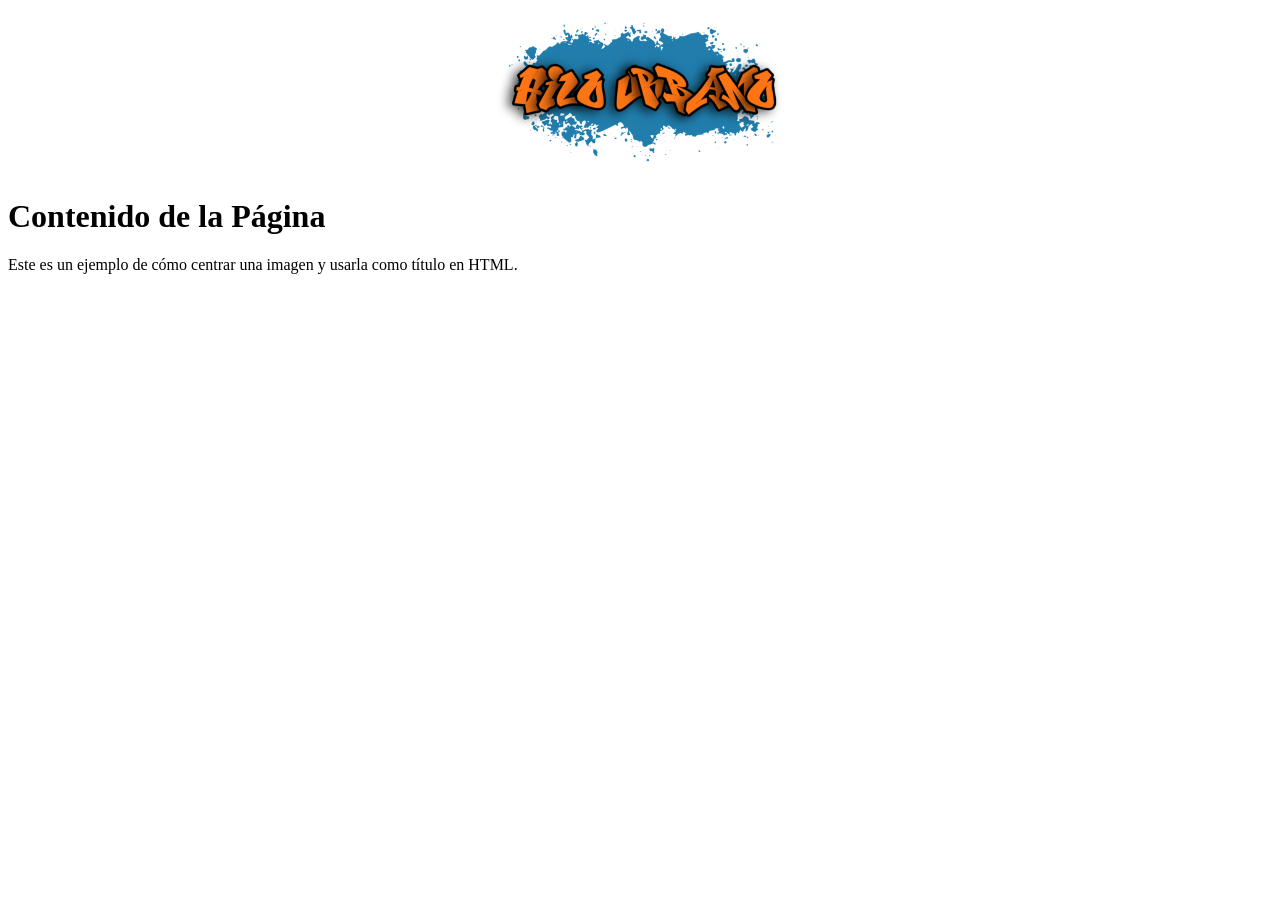
<file: facebook.html>
<!DOCTYPE html>
<html lang="es">
<head>
    <meta charset="UTF-8">
    <meta name="viewport" content="width=device-width, initial-scale=1.0">
    <title>Página con Título Centrado</title>
    <style>
        .titulo {
            display: block;
            margin-left: auto;
            margin-right: auto;
            width: 25%; /* Ajusta el tamaño de la imagen si es necesario */
            text-align: center; /* Alinea el texto dentro del elemento (opcional) */
        }
    </style>
</head>
<body>
    <img src="img/HILO-URBANO-12-2-2025.png" alt="Título" class="titulo">
    <h1>Contenido de la Página</h1>
    <p>Este es un ejemplo de cómo centrar una imagen y usarla como título en HTML.</p>
</body>
</html>
</file>
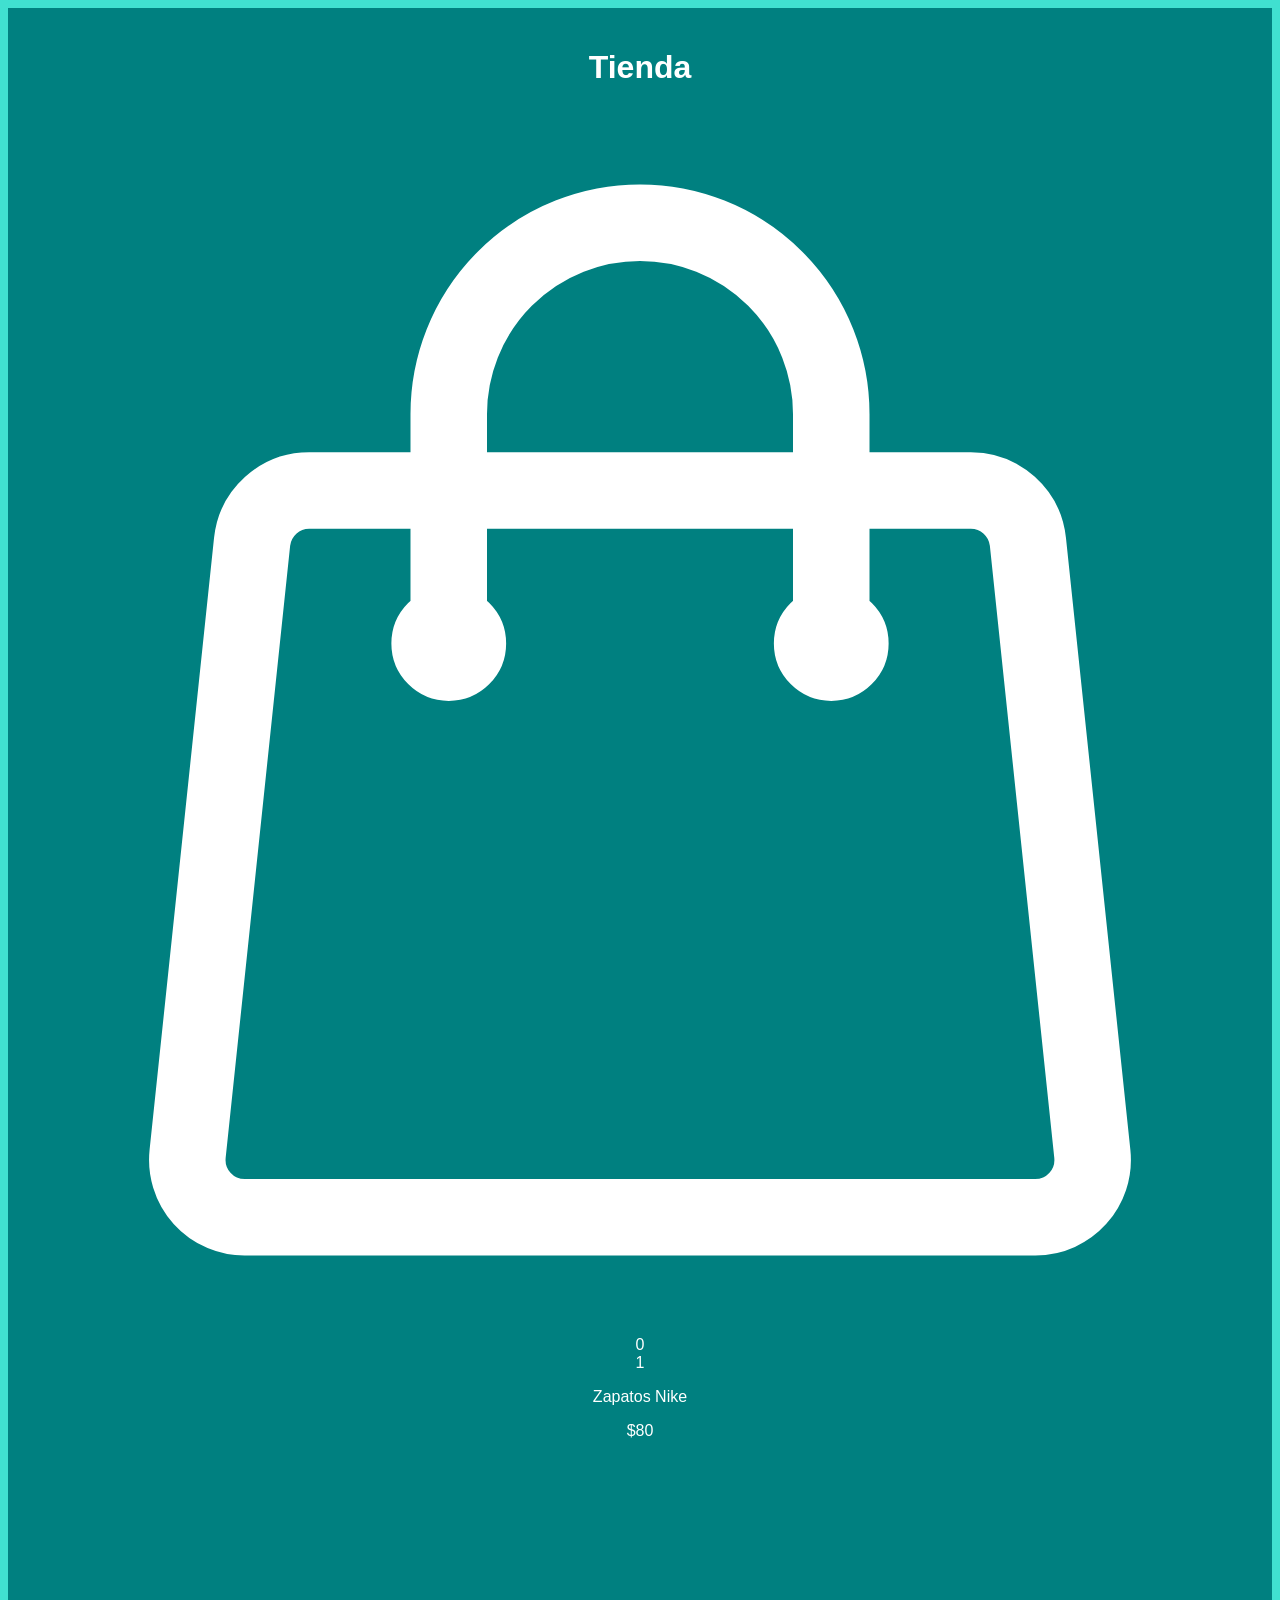
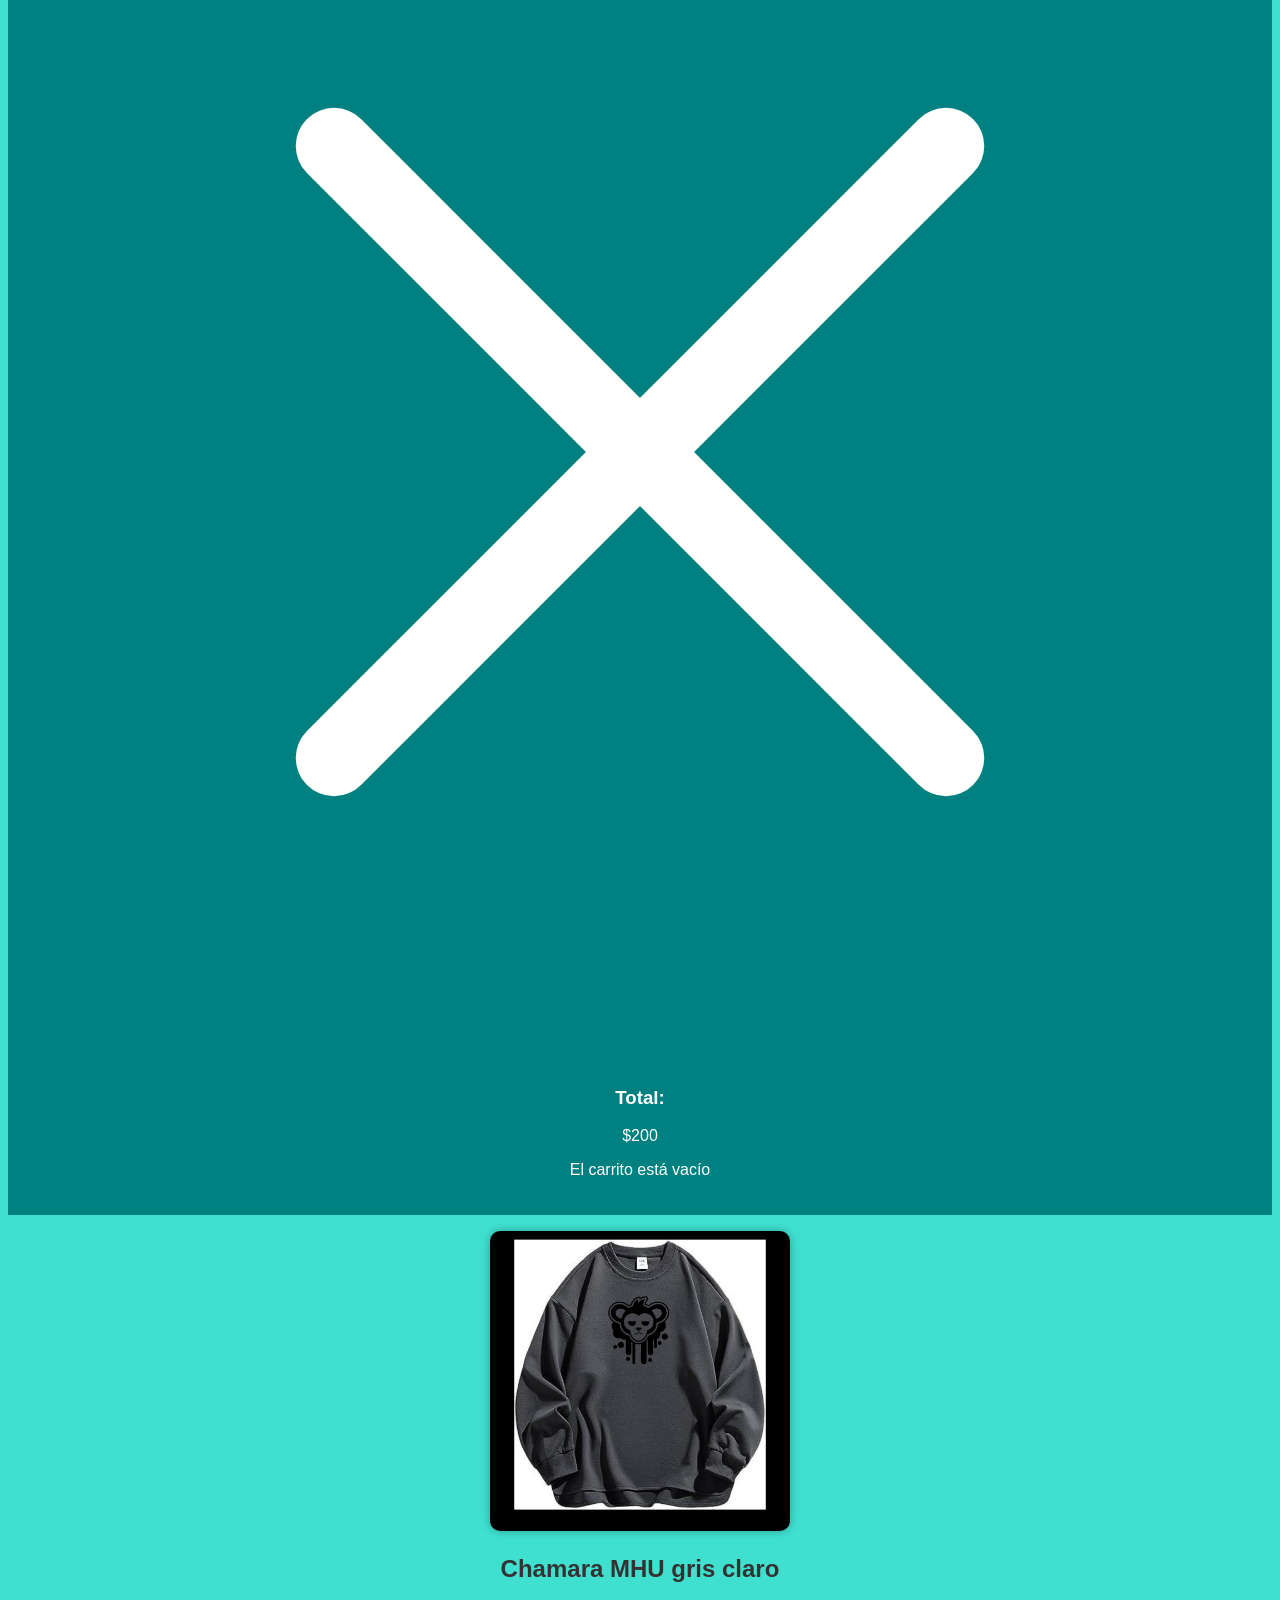
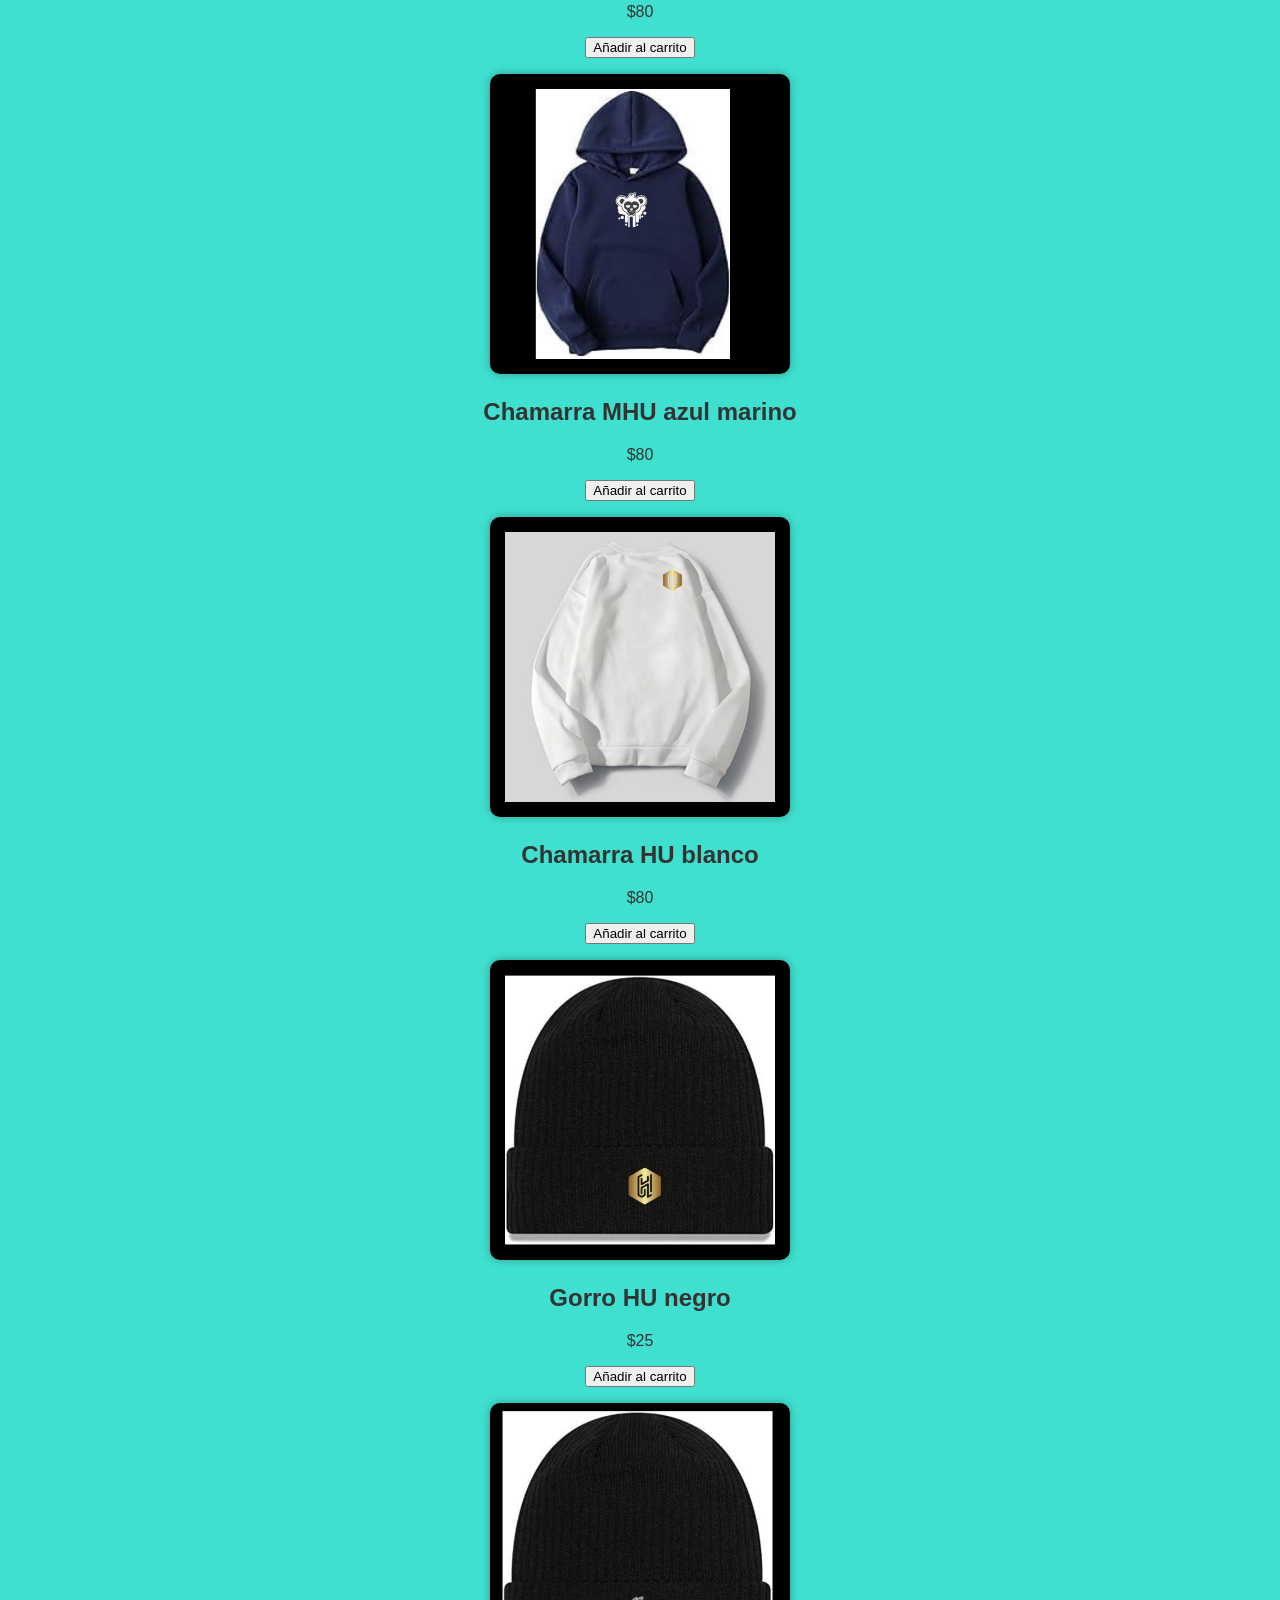
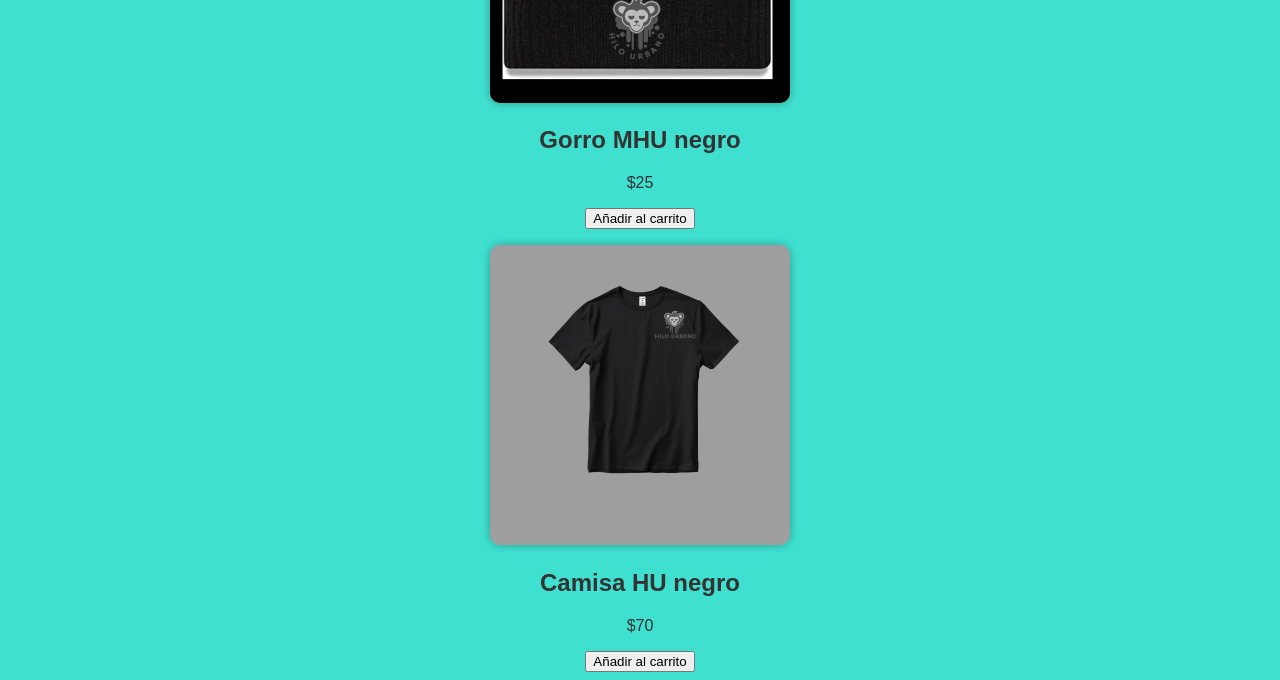
<file: index1.html>
<!DOCTYPE html>
<html lang="en">
	<head>
		<meta charset="UTF-8" />
		<meta http-equiv="X-UA-Compatible" content="IE=edge" />
		<meta
			name="viewport"
			content="width=device-width, initial-scale=1.0"
		/>
		<title>HILO URBANO</title>
		<link rel="stylesheet" href="styles.css" />
	</head>
	<body>
		<header>
			<h1>Tienda</h1>

			<div class="container-icon">
				<div class="container-cart-icon">
					<svg
						xmlns="http://www.w3.org/2000/svg"
						fill="none"
						viewBox="0 0 24 24"
						stroke-width="1.5"
						stroke="currentColor"
						class="icon-cart"
					>
						<path
							stroke-linecap="round"
							stroke-linejoin="round"
							d="M15.75 10.5V6a3.75 3.75 0 10-7.5 0v4.5m11.356-1.993l1.263 12c.07.665-.45 1.243-1.119 1.243H4.25a1.125 1.125 0 01-1.12-1.243l1.264-12A1.125 1.125 0 015.513 7.5h12.974c.576 0 1.059.435 1.119 1.007zM8.625 10.5a.375.375 0 11-.75 0 .375.375 0 01.75 0zm7.5 0a.375.375 0 11-.75 0 .375.375 0 01.75 0z"
						/>
					</svg>
					<div class="count-products">
						<span id="contador-productos">0</span>
					</div>
				</div>

				<div class="container-cart-products hidden-cart">
					<div class="row-product hidden">
						<div class="cart-product">
							<div class="info-cart-product">
								<span class="cantidad-producto-carrito">1</span>
								<p class="titulo-producto-carrito">Zapatos Nike</p>
								<span class="precio-producto-carrito">$80</span>
							</div>
							<svg
								xmlns="http://www.w3.org/2000/svg"
								fill="none"
								viewBox="0 0 24 24"
								stroke-width="1.5"
								stroke="currentColor"
								class="icon-close"
							>
								<path
									stroke-linecap="round"
									stroke-linejoin="round"
									d="M6 18L18 6M6 6l12 12"
								/>
							</svg>
						</div>
					</div>

					<div class="cart-total hidden">
						<h3>Total:</h3>
						<span class="total-pagar">$200</span>
					</div>
					<p class="cart-empty">El carrito está vacío</p>
				</div>
			</div>
		</header>
		<div class="container-items">
			<div class="item">
				<figure>
					<img
						src="img/chamarra.jpg"
						alt="producto"
					/>
				</figure>
				<div class="info-product">
					<h2>Chamara MHU gris claro</h2>
					<p class="price">$80</p>
					<button class="btn-add-cart">Añadir al carrito</button>
				</div>
			</div>
			<div class="item">
				<figure>
					<img
						src="img/chamarra2.jpg"
						alt="producto"
					/>
				</figure>
				<div class="info-product">
					<h2>Chamarra MHU azul marino </h2>
					<p class="price">$80</p>
					<button class="btn-add-cart">Añadir al carrito</button>
				</div>
			</div>
			<div class="item">
				<figure>
					<img
						src="img/chamarra3.jpg"
						alt="producto"
					/>
				</figure>
				<div class="info-product">
					<h2>Chamarra HU blanco</h2>
					<p class="price">$80</p>
					<button class="btn-add-cart">Añadir al carrito</button>
				</div>
			</div>
			<div class="item">
				<figure>
					<img
						src="img/gorro.jpg"
						alt="producto"
					/>
				</figure>
				<div class="info-product">
					<h2>Gorro HU negro</h2>
					<p class="price">$25</p>
					<button class="btn-add-cart">Añadir al carrito</button>
				</div>
			</div>
			<div class="item">
				<figure>
					<img
						src="img/gorro2.jpg"
						alt="producto"
					/>
				</figure>
				<div class="info-product">
					<h2>Gorro MHU negro</h2>
					<p class="price">$25</p>
					<button class="btn-add-cart">Añadir al carrito</button>
				</div>
			</div>

            <div class="item">
				<figure>
					<img
						src="img/camisa.jpg"
						alt="producto"
					/>
				</figure>
				<div class="info-product">
					<h2>Camisa HU negro</h2>
					<p class="price">$70</p>
					<button class="btn-add-cart">Añadir al carrito</button>
				</div>
			</div>
            
           




		</div>

		<script src="index.js"></script>
	</body>
</html>
</file>
<file: styles.css>
body {
    font-family: Arial, sans-serif;
    text-align: center;
    background-color: #40E0D0;
    color: #333;
}

header {
    background-color: #008080;
    color: white;
    padding: 20px;
}

.info {
    padding: 20px;
}

img {
    width: 300px;
    border-radius: 10px;
    box-shadow: 0 0 10px rgba(0, 0, 0, 0.3);
}

.animacion {
    margin-top: 50px;
}

.mojarra {
    width: 100px;
    height: 50px;
    background-image: url(img/mojarras.jpeg)
    background-size: cover;
    position: relative;
    animation: nadar 4s infinite alternate;
}

@keyframes nadar {
    from {
        transform: translateX(0);
    }
    to {
        transform: translateX(300px);
    }
}
</file>
